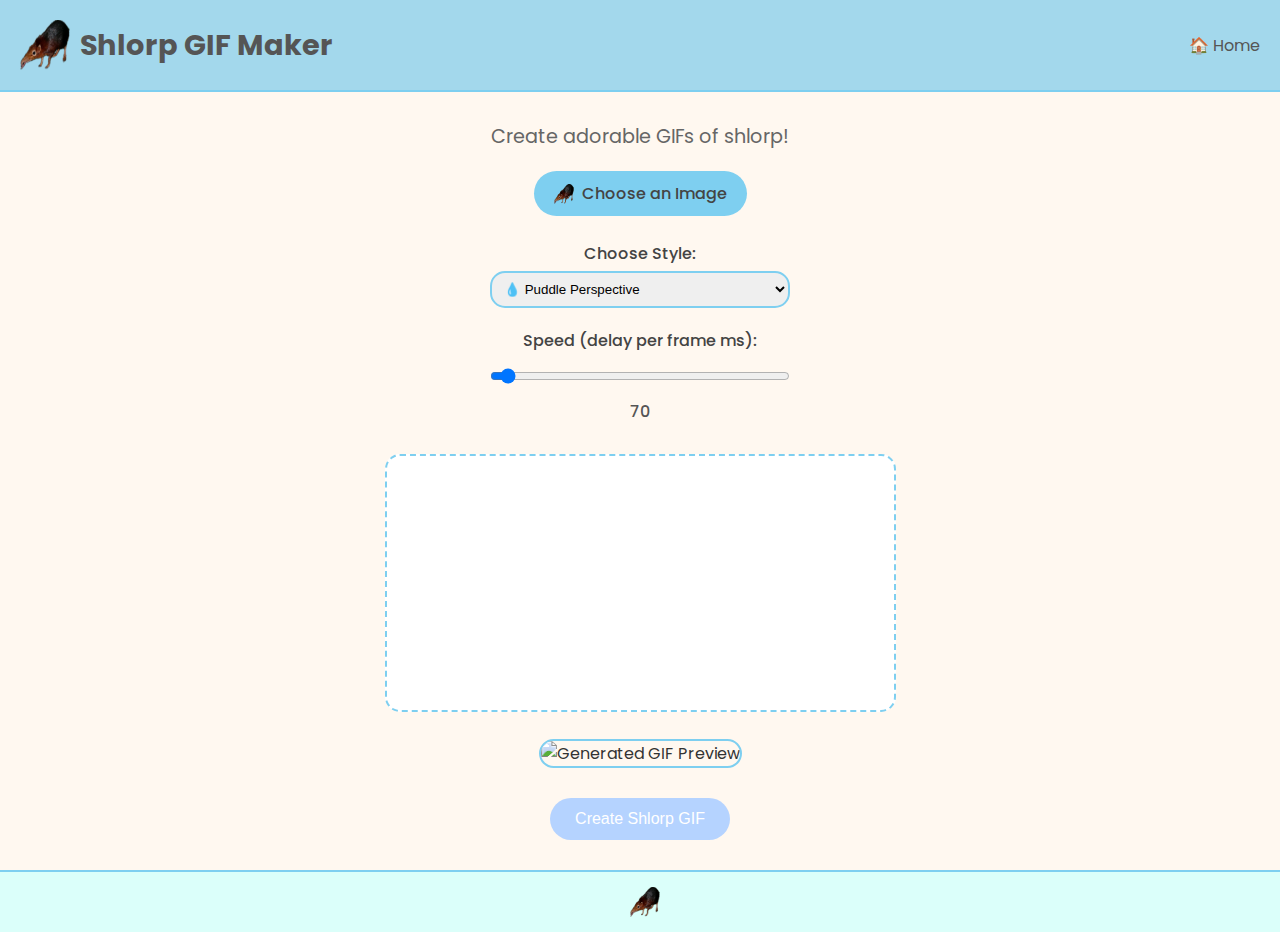
<file: maker.html>
<!doctype html>
<html lang="en">
<head>
  <meta charset="utf-8" />
  <title>Shlorp Drinking GIF Maker</title>
  <link rel="stylesheet" href="./css/style.css" />
  <link href="https://fonts.googleapis.com/css2?family=Poppins:wght@400;500;600;700&display=swap" rel="stylesheet">
</head>
<body>

  <header>
    <div class="logo">
      <img src="./assets/shlorp-nobg.png" alt="Shlorp Logo" />
      <h1>Shlorp GIF Maker</h1>
    </div>
    <div class="home-button">
      <a href="index.html">🏠 Home</a>
    </div>
  </header>

  <main class="container">
    <section class="intro">
      <p>Create adorable GIFs of shlorp!</p>
    </section>

    <section class="controls-section">
      <div class="controls">
        <label for="uploadInput" class="custom-upload-btn">
          <img src="./assets/shlorp-nobg.png" alt="Upload Icon" class="icon" />
          Choose an Image
        </label>
        <input type="file" id="uploadInput" accept="image/*" />
      </div>

      <div class="controls">
        <label for="modeSelect">Choose Style:</label>
        <select id="modeSelect">
          <option value="wave-distort">✨ Classic Wave</option>
          <option value="overlay-distort">🌊 Overlay Wave</option>
          <option value="puddle" selected>💧 Puddle Perspective</option>
        </select>
      </div>
      
      <!-- Updated speed-control block with inverted slider min/max -->
      <div class="speed-control">
        <label for="speedRange">Speed (delay per frame ms):</label>
        <!-- Note: min=120, max=40 (reversed) -->
        <input 
          type="range" 
          id="speedRange" 
          min="120" 
          max="40" 
          step="10" 
          value="70" 
        />
        <span id="speedValue">70</span>
      </div>
    </section>

    <section class="preview-section">
      <canvas id="previewCanvas"></canvas>
      <img id="gifPreview" alt="Generated GIF Preview" />
    </section>

    <section class="buttons-section">
      <button class="btn" id="createGifBtn" disabled>Create Shlorp GIF</button>
      <button class="btn" id="downloadGifBtn" style="display:none;">📥 Download GIF</button>
    </section>
  </main>

  <footer>
    <p></p>
    <img src="./assets/shlorp-nobg.png" alt="Shlorp Footer Logo" class="footer-logo" />
  </footer>

  <script src="./js/gif.js"></script>

  <script>
    const uploadInput      = document.getElementById('uploadInput');
    const previewCanvas    = document.getElementById('previewCanvas');
    const createGifBtn     = document.getElementById('createGifBtn');
    const downloadGifBtn   = document.getElementById('downloadGifBtn');
    const gifPreview       = document.getElementById('gifPreview');
    const previewCtx       = previewCanvas.getContext('2d');
    const speedRange       = document.getElementById('speedRange');
    const speedValue       = document.getElementById('speedValue');
    const modeSelect       = document.getElementById('modeSelect');

    const shlorpImg = new Image();
    shlorpImg.src = './assets/shlorp-nobg.png';

    let userImg = new Image();

    function fitTo512(img) {
      const maxSize = 512;
      const scale = Math.min(maxSize / img.width, maxSize / img.height);
      const newWidth = Math.round(img.width * scale);
      const newHeight = Math.round(img.height * scale);
      return { newWidth, newHeight };
    }

    uploadInput.addEventListener('change', (e) => {
      const file = e.target.files[0];
      if (!file) return;

      const reader = new FileReader();
      reader.onload = (evt) => {
        userImg.onload = () => {
          const { newWidth, newHeight } = fitTo512(userImg);
          previewCanvas.width = newWidth;
          previewCanvas.height = newHeight;
          previewCtx.clearRect(0, 0, newWidth, newHeight);
          previewCtx.drawImage(userImg, 0, 0, newWidth, newHeight);
          createGifBtn.disabled = false;
        };
        userImg.src = evt.target.result;
      };
      reader.readAsDataURL(file);
    });

    // Update the displayed value to match the slider
    speedRange.addEventListener('input', () => {
      const sliderVal = parseInt(speedRange.value, 10);
      speedValue.textContent = sliderVal;
    });

    createGifBtn.addEventListener('click', () => {
      if (!userImg.src) return;

      createGifBtn.disabled = true;
      gifPreview.style.display = 'none';
      downloadGifBtn.style.display = 'none';

      const canvas = document.createElement('canvas');
      const ctx = canvas.getContext('2d');
      canvas.width = previewCanvas.width;
      canvas.height = previewCanvas.height;

      const gif = new GIF({
        workers: 2,
        quality: 20,
        workerScript: './js/gif.worker.js'
      });

      gif.on('finished', (blob) => {
        const gifURL = URL.createObjectURL(blob);
        gifPreview.src = gifURL;
        gifPreview.style.display = 'block';
        downloadGifBtn.style.display = 'inline-block';
        createGifBtn.disabled = false;

        downloadGifBtn.onclick = () => {
          const a = document.createElement('a');
          a.href = gifURL;
          a.download = 'shlorp.gif';
          a.click();
        };
      });

      // The slider is inverted, so smaller value (to the right) = faster speed
      const frameDelay = parseInt(speedRange.value, 10);
      const chosenMode = modeSelect.value;

      buildFrames(gif, canvas, ctx, chosenMode, frameDelay);
      gif.render();
    });

    function buildFrames(gif, canvas, ctx, chosenMode, frameDelay) {
      const totalFrames = 24;
      const amplitude = 8;
      const waveFreq = 0.06;
      const shlorpRatio = shlorpImg.height / shlorpImg.width;

      for (let i = 0; i <= totalFrames; i++) {
        ctx.clearRect(0, 0, canvas.width, canvas.height);

        if (chosenMode === 'overlay-distort') {
          // overlay wave
          ctx.drawImage(userImg, 0, 0, userImg.width, userImg.height,
            0, 0, canvas.width, canvas.height);
          const waterLine = canvas.height * (i / totalFrames);

          for (let y = waterLine; y < canvas.height; y++) {
            const offset = amplitude * Math.sin(y * waveFreq + i * 0.5);
            const srcY = Math.floor((y / canvas.height) * userImg.height);
            ctx.drawImage(
              userImg,
              0, srcY, userImg.width, 1,
              offset, y, canvas.width, 1
            );
          }
          ctx.save();
          ctx.globalCompositeOperation = 'source-atop';
          ctx.fillStyle = 'rgba(0, 0, 255, 0.2)';
          ctx.fillRect(0, waterLine, canvas.width, canvas.height - waterLine);
          ctx.restore();

          const shlorpScale = 0.3;
          const shlorpWidth = canvas.width * shlorpScale;
          const shlorpHeight = shlorpWidth * shlorpRatio;
          const shlorpY = waterLine - shlorpHeight + (shlorpHeight * 0.0738);

          ctx.save();
          ctx.scale(-1, 1);
          ctx.drawImage(
            shlorpImg,
            0, 0, shlorpImg.width, shlorpImg.height,
            -shlorpWidth, shlorpY, shlorpWidth, shlorpHeight
          );
          ctx.restore();

          gif.addFrame(ctx.getImageData(0, 0, canvas.width, canvas.height), { delay: frameDelay });

        } else if (chosenMode === 'wave-distort') {
          // classic wave-distort
          const waterLine = canvas.height * (i / totalFrames);

          for (let y = waterLine; y < canvas.height; y++) {
            const offset = amplitude * Math.sin(y * waveFreq + i * 0.5);
            const srcY = Math.floor((y / canvas.height) * userImg.height);
            ctx.drawImage(
              userImg,
              0, srcY, userImg.width, 1,
              offset, y, canvas.width, 1
            );
          }
          // normal top part
          ctx.drawImage(
            userImg,
            0, 0, userImg.width, Math.floor((userImg.height * i) / totalFrames),
            0, 0, canvas.width, (canvas.height * i) / totalFrames
          );

          const shlorpScale = 0.3;
          const shlorpWidth = canvas.width * shlorpScale;
          const shlorpHeight = shlorpWidth * shlorpRatio;
          const shlorpY = waterLine - shlorpHeight + (shlorpHeight * 0.0738);

          ctx.save();
          ctx.scale(-1, 1);
          ctx.drawImage(
            shlorpImg,
            0, 0, shlorpImg.width, shlorpImg.height,
            -shlorpWidth, shlorpY, shlorpWidth, shlorpHeight
          );
          ctx.restore();

          gif.addFrame(ctx.getImageData(0, 0, canvas.width, canvas.height), { delay: frameDelay });

        } else if (chosenMode === 'puddle') {
          // Puddle Perspective
          const halfHeight = canvas.height / 2;
          const topWidth = 0.3 * canvas.width;
          const fullWidth = canvas.width;

          for (let y = 0; y < halfHeight; y++) {
            const ratio = y / halfHeight;
            const lineWidth = topWidth + ratio * (fullWidth - topWidth);
            const waveOffset = amplitude * Math.sin((y * waveFreq) + (i * 0.5));
            const xOffset = (canvas.width - lineWidth) / 2 + waveOffset;
            const srcY = Math.floor((y / halfHeight) * userImg.height);
            const safeSrcY = Math.min(srcY, userImg.height - 1);

            ctx.drawImage(
              userImg,
              0, safeSrcY, userImg.width, 1,
              xOffset, (y + halfHeight - 3), lineWidth, 1
            );
          }

          const shlorpScale = 0.25;
          const shlorpWidth = canvas.width * shlorpScale;
          const shlorpHeight = shlorpWidth * shlorpRatio;
          const shlorpX = (canvas.width - shlorpWidth);
          const shlorpY = shlorpHeight * 3;

          ctx.drawImage(
            shlorpImg,
            0, 0, shlorpImg.width, shlorpImg.height,
            shlorpX, shlorpY, shlorpWidth, shlorpHeight
          );

          gif.addFrame(ctx.getImageData(0, 0, canvas.width, canvas.height), { delay: frameDelay });
        }
      }
    }
  </script>
</body>
</html>
</file>
<file: css/style.css>
/* Reset and Base Styles */
* {
  margin: 0;
  padding: 0;
  box-sizing: border-box;
}

body {
  font-family: 'Poppins', sans-serif;
  background-color: #FFF8F0; /* Soft Cream */
  color: #333;
  display: flex;
  flex-direction: column;
  min-height: 100vh;
}

/* Header Styles */
header {
  background-color: #a3d8ec; /* Light Pink */
  padding: 20px;
  display: flex;
  justify-content: space-between;
  align-items: center;
  border-bottom: 2px solid #7ecff0; /* Hot Pink */
}

.logo {
  display: flex;
  align-items: center;
}

.logo img {
  width: 50px;
  height: 50px;
  margin-right: 10px;
}

.logo h1 {
  font-size: 1.8rem;
  color: #555;
}

.home-button a {
  text-decoration: none;
  font-size: 1rem;
  color: #555;
  display: flex;
  align-items: center;
  transition: color 0.3s;
}

.home-button a:hover {
  color: #6ca8ec; /* Hot Pink */
}

/* Main Container */
.container {
  flex: 1;
  padding: 30px;
  max-width: 800px;
  margin: 0 auto;
  text-align: center;
}

.intro p {
  font-size: 1.2rem;
  margin-bottom: 20px;
  color: #666;
}

/* Controls Section */
.controls-section {
  display: flex;
  flex-direction: column;
  gap: 20px;
  margin-bottom: 30px;
}

.controls, .speed-control {
  display: flex;
  flex-direction: column;
  align-items: center;
}

.controls label, .speed-control label {
  margin-bottom: 5px;
  font-weight: 500;
  color: #444;
}

.custom-upload-btn {
  background-color: #7ecff0; /* Light Pink */
  color: #fff;
  padding: 10px 20px;
  border-radius: 25px;
  cursor: pointer;
  transition: background-color 0.3s;
  display: flex;
  align-items: center;
}

.custom-upload-btn:hover {
  background-color: #6ca8ec; /* Hot Pink */
}

.custom-upload-btn .icon {
  width: 20px;
  height: 20px;
  margin-right: 8px;
}

#uploadInput {
  display: none;
}

select, input[type="range"] {
  padding: 8px;
  border: 2px solid #7ecff0;
  border-radius: 15px;
  outline: none;
  transition: border-color 0.3s;
  width: 60%;
  max-width: 300px;
}

select:hover, input[type="range"]:hover {
  border-color: #6ca8ec;
}

#speedValue {
  margin-top: 5px;
  font-weight: 500;
  color: #555;
}

/* Preview Section */
.preview-section {
  position: relative;
  margin-bottom: 30px;
}

#previewCanvas {
  border: 2px dashed #7ecff0;
  border-radius: 15px;
  width: 100%;
  max-width: 100%;
  height: auto;
  background-color: #FFF;
}

#gifPreview {
  margin-top: 20px;
  max-width: 100%;
  border: 2px solid #7ecff0;
  border-radius: 15px;
}

/* Buttons Section */
.buttons-section {
  display: flex;
  justify-content: center;
  gap: 20px;
}

.btn {
  background-color: #7ecff0; /* Light Pink */
  color: #fff;
  border: none;
  padding: 12px 25px;
  border-radius: 25px;
  font-size: 1rem;
  cursor: pointer;
  transition: background-color 0.3s, transform 0.2s;
  display: flex;
  align-items: center;
}

.btn:hover {
  background-color: #7ecff0; /* Hot Pink */
  transform: scale(1.05);
}

.btn:disabled {
  background-color: #b5d3ff; /* Pink */
  cursor: not-allowed;
}

.buttons-section .btn:last-child {
  display: none;
}

/* Footer Styles */
footer {
  background-color: #dbfffa; /* Light Pink */
  padding: 15px 20px;
  display: flex;
  justify-content: center;
  align-items: center;
  border-top: 2px solid #7ecff0; /* Hot Pink */
}

footer p {
  margin-right: 10px;
  color: #555;
}

.footer-logo {
  width: 30px;
  height: 30px;
}

/* Responsive Design */
@media (max-width: 600px) {
  .controls-section {
    gap: 15px;
  }

  .btn {
    padding: 10px 20px;
    font-size: 0.9rem;
  }

  .logo h1 {
    font-size: 1.5rem;
  }

  header, footer {
    flex-direction: column;
    gap: 10px;
  }
}
</file>
